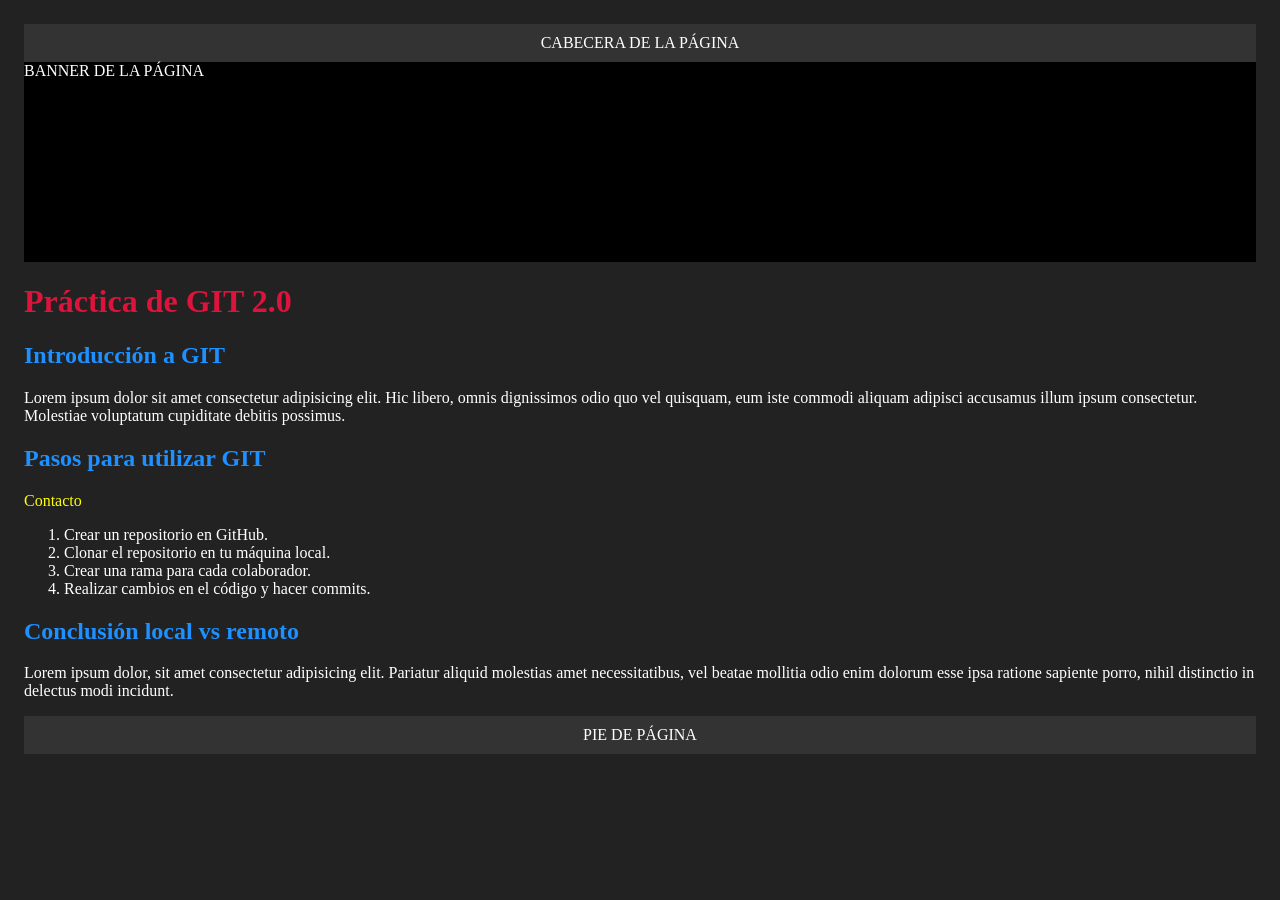
<file: index.html>
<!DOCTYPE html>
<html lang="en">

<head>
    <meta charset="UTF-8">
    <meta name="viewport" content="width=device-width, initial-scale=1.0">
    <title>Document</title>
    <link rel="stylesheet" href="/CSS/styles.css">
</head>

<body>
    <header>
        CABECERA DE LA PÁGINA
    </header>

    <section>
        BANNER DE LA PÁGINA
    </section>

    <h1>Práctica de GIT 2.0

    </h1>

    <h2>Introducción a GIT</h2>

    <p>Lorem ipsum dolor sit amet consectetur adipisicing elit. Hic libero, omnis dignissimos odio quo vel quisquam, eum
        iste commodi aliquam adipisci accusamus illum ipsum consectetur. Molestiae voluptatum cupiditate debitis
        possimus.</p>
    <h2>Pasos para utilizar GIT</h2>
    <a href="/pages/contact.html">Contacto</a>
    <ol>
        <li>Crear un repositorio en GitHub.</li>
        <li>Clonar el repositorio en tu máquina local.</li>
        <li>Crear una rama para cada colaborador.</li>
        <li>Realizar cambios en el código y hacer commits.</li>
    </ol>
<h2>Conclusión local vs remoto</h2>
<p>Lorem ipsum dolor, sit amet consectetur adipisicing elit. Pariatur aliquid molestias amet necessitatibus, vel beatae mollitia odio enim dolorum esse ipsa ratione sapiente porro, nihil distinctio in delectus modi incidunt.</p>

    <footer>
        PIE DE PÁGINA
    </footer>
</body>

</html>
</file>
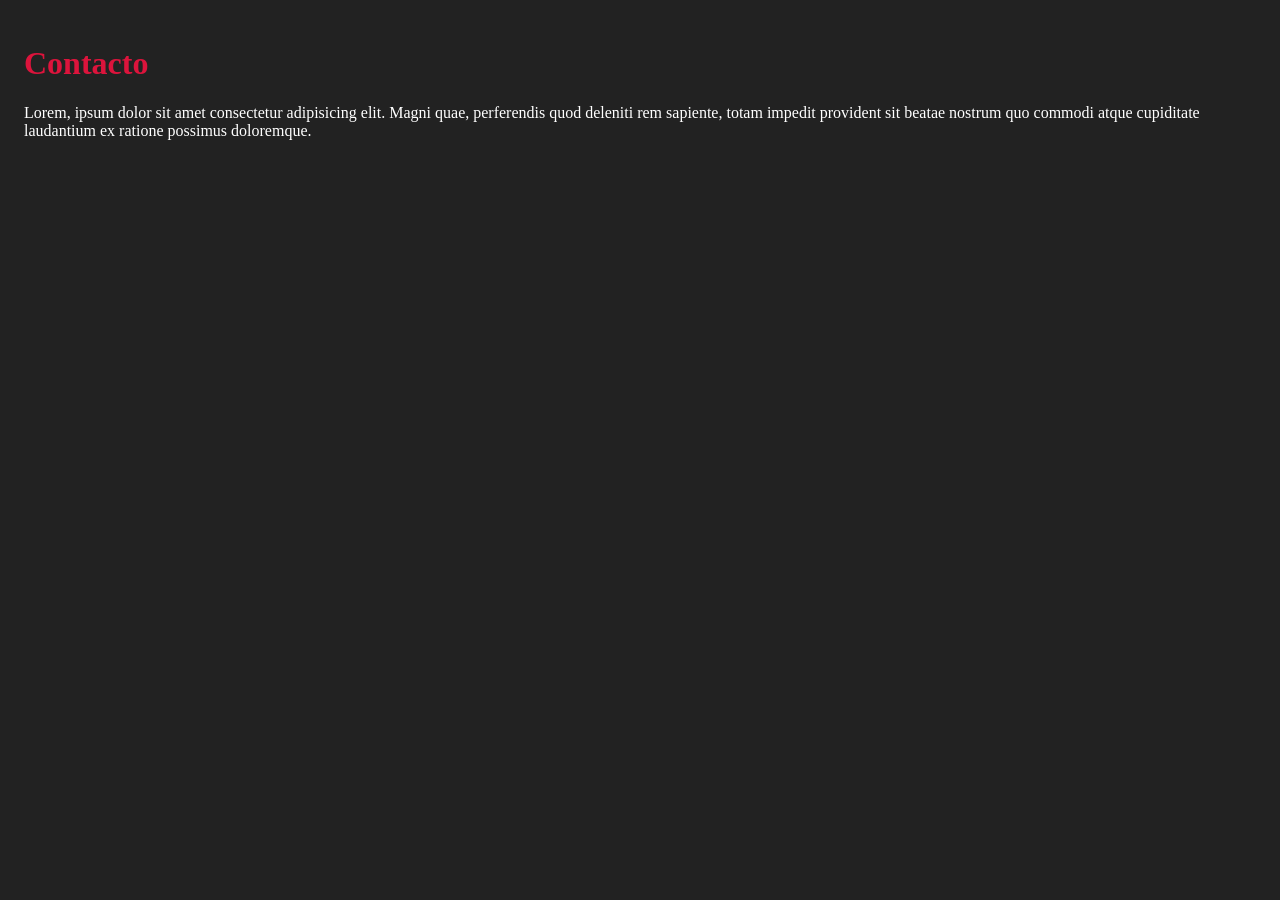
<file: pages/contact.html>
<!DOCTYPE html>
<html lang="en">
<head>
    <meta charset="UTF-8">
    <meta name="viewport" content="width=device-width, initial-scale=1.0">
    <title>Contact</title>
    <link rel="stylesheet" href="/CSS/styles.css">
</head>
<body>
    <h1>Contacto</h1>
    <p>Lorem, ipsum dolor sit amet consectetur adipisicing elit. Magni quae, perferendis quod deleniti rem sapiente, totam impedit provident sit beatae nostrum quo commodi atque cupiditate laudantium ex ratione possimus doloremque. <a href="mailto:contact@ejemplo.com"></a></p>
</body>
</html>
</file>
<file: CSS/styles.css>
*{
    box-sizing: border-box;
}
a{
    text-decoration: none;
    color: yellow;
}
body{
    color: white;
    background-color: #222;
    padding: 16px;
}
h1{
    color: crimson;
}

h2{
    color: dodgerblue;
}

header,
footer{
    background-color: #333;
    padding: 10px;
    text-align: center;
}
section{
    height: 200px;
    background-color: black;
    color: white;
}
</file>
